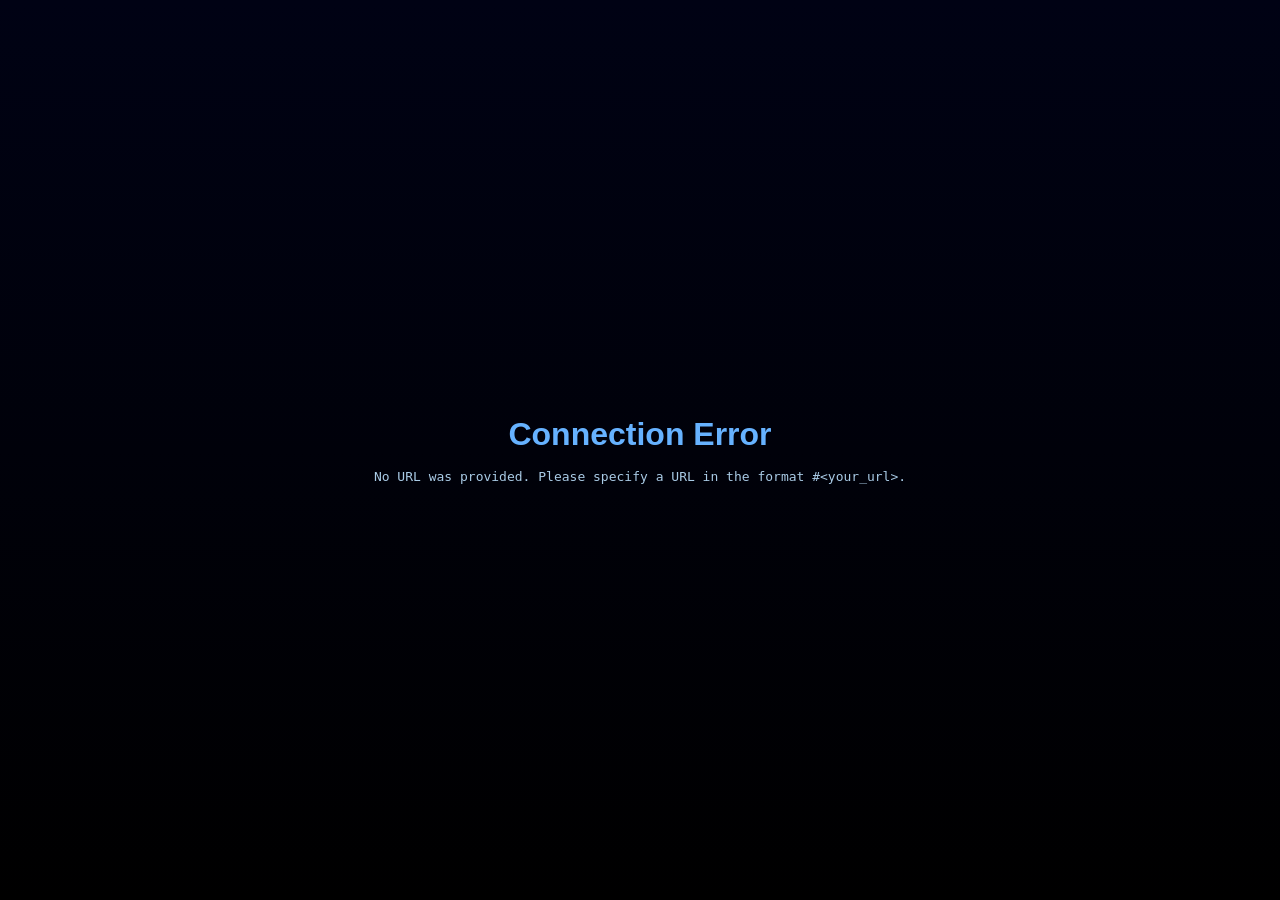
<file: scramjet/embed.html>
<!DOCTYPE html>
<html lang="en">
    <meta charset="UTF-8">
    <meta name="viewport" content="width=device-width, initial-scale=1.0">
    <title>Embed</title>

    <!-- This file is used as fallback player for Music.html -->
    <link href="https://fonts.googleapis.com/css2?family=Poppins:wght@700;800&display=swap" rel="stylesheet">
    <style>
        :root { --bg: #121212; --primary: #bb86fc; --text-secondary: #a0a0a0; --border-color: #333;}
        * { margin: 0; padding: 0; box-sizing: border-box; }
        html, body { height: 100%; overflow: hidden; background: var(--bg); }
        
        #iframe-container {
            width: 100%; height: 100%; position: absolute; top: 0; left: 0;
            opacity: 0; transition: opacity 0.5s ease-in-out; z-index: 1;
        }

        #embed-frame {
            width: 100%;
            height: 100%;
            border: none;
            background: transparent;
        }
        
        .message-container {
            display: flex; align-items: center; justify-content: center; height: 100%;
            font-family: -apple-system, BlinkMacSystemFont, 'Segoe UI', Roboto, sans-serif;
            color: #e0e0e0; text-align: center; position: relative; z-index: 10;
        }
        .message-content { max-width: 80%; }
        .message-content h1 { font-size: 2rem; color: var(--primary); margin-bottom: 1rem; }
        .message-content p { color: #a0a0a0; font-family: monospace; word-break: break-all; }

        .spinner {
            border: 4px solid rgba(255, 255, 255, 0.1); border-left-color: var(--primary);
            border-radius: 50%; width: 50px; height: 50px;
            animation: spin 1s linear infinite; margin: 0 auto 1.5rem;
        }
        @keyframes spin { to { transform: rotate(360deg); } }

        #skip-btn {
            margin-top: 1.5rem; padding: 0.5rem 1rem; background: transparent; color: var(--text-secondary);
            border: 1px solid var(--border-color); border-radius: 4px; cursor: pointer;
            transition: all 0.2s ease; display: none;
        }
        #skip-btn:hover { border-color: var(--primary); color: var(--primary); }
    </style>
    <link rel="stylesheet" href="theme.css">
    <script src="./prxxry.config.js"></script>
    <script src="./B/index.js"></script>
    <script src="./JS/scramjet.all.js"></script>
</head>
<body>
    <div id="loading" class="message-container">
        <div class="message-content">
            <div class="spinner"></div>
            <h1 id="loading-title">Connecting</h1>
            <p id="loading-url">Initializing proxy</p>
            <button id="skip-btn">Skip</button>
        </div>
    </div>
    <div id="error" class="message-container" style="display: none;">
        <div class="message-content">
            <h1>Connection Error</h1>
            <p id="error-message">An error occurred.</p>
        </div>
    </div>
    <div id="iframe-container" style="opacity: 0;"></div>

    <script>
        console.log("embed.html script starting...");
        const loadingContainer = document.getElementById('loading');
        const loadingTitle = document.getElementById('loading-title');
        const loadingUrl = document.getElementById('loading-url');
        const errorContainer = document.getElementById('error');
        const errorMessage = document.getElementById('error-message');
        const iframeContainer = document.getElementById('iframe-container');
        const skipBtn = document.getElementById('skip-btn');
        
        let loadingTimeout = null;
        let skipButtonTimeout = null;

        function showError(message) {
            if (loadingTimeout) clearTimeout(loadingTimeout);
            if (skipButtonTimeout) clearTimeout(skipButtonTimeout);
            loadingContainer.style.display = 'none';
            iframeContainer.innerHTML = '';
            errorMessage.textContent = message;
            errorContainer.style.display = 'flex';
        }
        
        function showContent() {
            if (loadingTimeout) clearTimeout(loadingTimeout);
            if (skipButtonTimeout) clearTimeout(skipButtonTimeout);
            loadingContainer.style.display = 'none';
            iframeContainer.style.opacity = '1';
            console.log("Content shown successfully");
        }

        async function init() {
            console.log("embed.html init() function called");
            const urlParams = new URLSearchParams(window.location.search);
            const shouldSkip = urlParams.has('skip');
            const targetUrl = window.location.hash.substring(1);
            const basePath = location.pathname.replace(/[^/]*$/, '');

            console.log(`Target URL: ${targetUrl}`);
            console.log(`Should skip: ${shouldSkip}`);

            if (!targetUrl) {
                console.log("No target URL provided");
                showError("No URL was provided. Please specify a URL in the format #<your_url>.");
                return;
            }

            // Validate and decode URL if double-encoded
         let validatedUrl = targetUrl;
         try {
             // Try to decode - if it's double-encoded, this will succeed
             const decoded = decodeURIComponent(targetUrl);
             if (decoded !== targetUrl && (decoded.startsWith('http://') || decoded.startsWith('https://'))) {
                 validatedUrl = decoded;
                 console.log("Detected double-encoded URL, using decoded version:", validatedUrl);
             }
         } catch (e) {
             console.log("URL validation failed:", e.message);
             showError(`Invalid URL format. Please ensure the URL is properly encoded. Error: ${e.message}`);
             return;
         }

         // Additional validation for encoded URLs
         try {
             new URL(validatedUrl);
         } catch (e) {
             console.log("URL construction failed:", e.message);
             showError(`Invalid URL format. Please check the URL: ${e.message}`);
             return;
         }

            // Final URL validation
            if (!validatedUrl.startsWith('http://') && !validatedUrl.startsWith('https://')) {
                showError("Invalid URL format. Only HTTP and HTTPS URLs are supported.");
                return;
            }

            if (shouldSkip) {
                loadingContainer.style.display = 'none';
                iframeContainer.style.opacity = '1';
            }

            try {
                console.log("Initializing ScramjetController...");
                const { ScramjetController } = $scramjetLoadController();
                const scramjet = new ScramjetController({
                    prefix: basePath + 'JS/scramjet/',
                    files: {
                        wasm: basePath + 'JS/scramjet.wasm.wasm',
                        all: basePath + 'JS/scramjet.all.js',
                        sync: basePath + 'JS/scramjet.sync.js',
                    },
                });
                console.log("Calling scramjet.init()...");
                await scramjet.init();
                console.log("Registering service worker...");
                // Dynamic path calculation for subfolder hosting compatibility
                await navigator.serviceWorker.register(basePath + 'sw.js', { scope: basePath });
                navigator.serviceWorker.ready.then(reg => reg.active?.postMessage({ type: 'config', wispurl: _CONFIG.wispurl }));
                console.log("Setting up BareMux connection...");
                 const connection = new BareMux.BareMuxConnection(`${basePath}B/worker.js`);
                 await connection.setTransport(`${basePath}Ep/index.mjs`, [{ wisp: _CONFIG.wispurl }]);
                 console.log("BareMux connection established successfully");
                
                if (!shouldSkip) {
                    loadingTitle.textContent = 'Loading';
                    loadingUrl.textContent = `Please wait while we connect you to: ${validatedUrl}`;
                }

                console.log("Creating scramjet frame...");
                 const frame = scramjet.createFrame();
                 frame.frame.id = 'embed-frame';
                 frame.frame.referrerPolicy = 'strict-origin-when-cross-origin';
                 console.log("Scramjet frame created successfully");

                if (!shouldSkip) {
                    console.log("Setting up loading timeouts and event listeners...");
                        skipButtonTimeout = setTimeout(() => {
                            skipBtn.style.display = 'inline-block';
                        }, 3500);

                        skipBtn.addEventListener('click', () => {
                            console.log("Skip button clicked");
                            showContent();
                        });

                        // Use load event listener for iframe readiness
                        frame.frame.addEventListener('load', () => {
                            console.log("Frame load event fired");
                            showContent();
                        });

                        frame.frame.addEventListener('error', (event) => {
                            console.log("Frame error occurred", event);
                            showError(`An error occurred while trying to load: ${validatedUrl}. Please check the URL and try again.`);
                        });

                        // Add timeout with better error handling
                        loadingTimeout = setTimeout(() => {
                            console.log("Loading timeout reached");
                            if (!frame.frame.contentWindow || frame.frame.contentWindow.location.href === 'about:blank') {
                                showError(`Timeout: The content took too long to load. You can try skipping next time.`);
                            }
                        }, 45000);
                }


                console.log("Appending frame to container and navigating to target URL...");
                iframeContainer.appendChild(frame.frame);
                console.log("Frame appended to container");

                try {
                    frame.go(validatedUrl);
                    console.log("Frame navigation initiated successfully");
                } catch (navError) {
                    console.error("Navigation error:", navError);
                    showError(`Failed to navigate to URL: ${navError.message}`);
                    return;
                }
                
            } catch (err) {
                console.error("Initialization Error:", err);
                showError(`A critical error occurred during initialization: ${err.message}.`);
            }
        }

        window.addEventListener('load', init);
    </script>
</body>
</html>
</file>
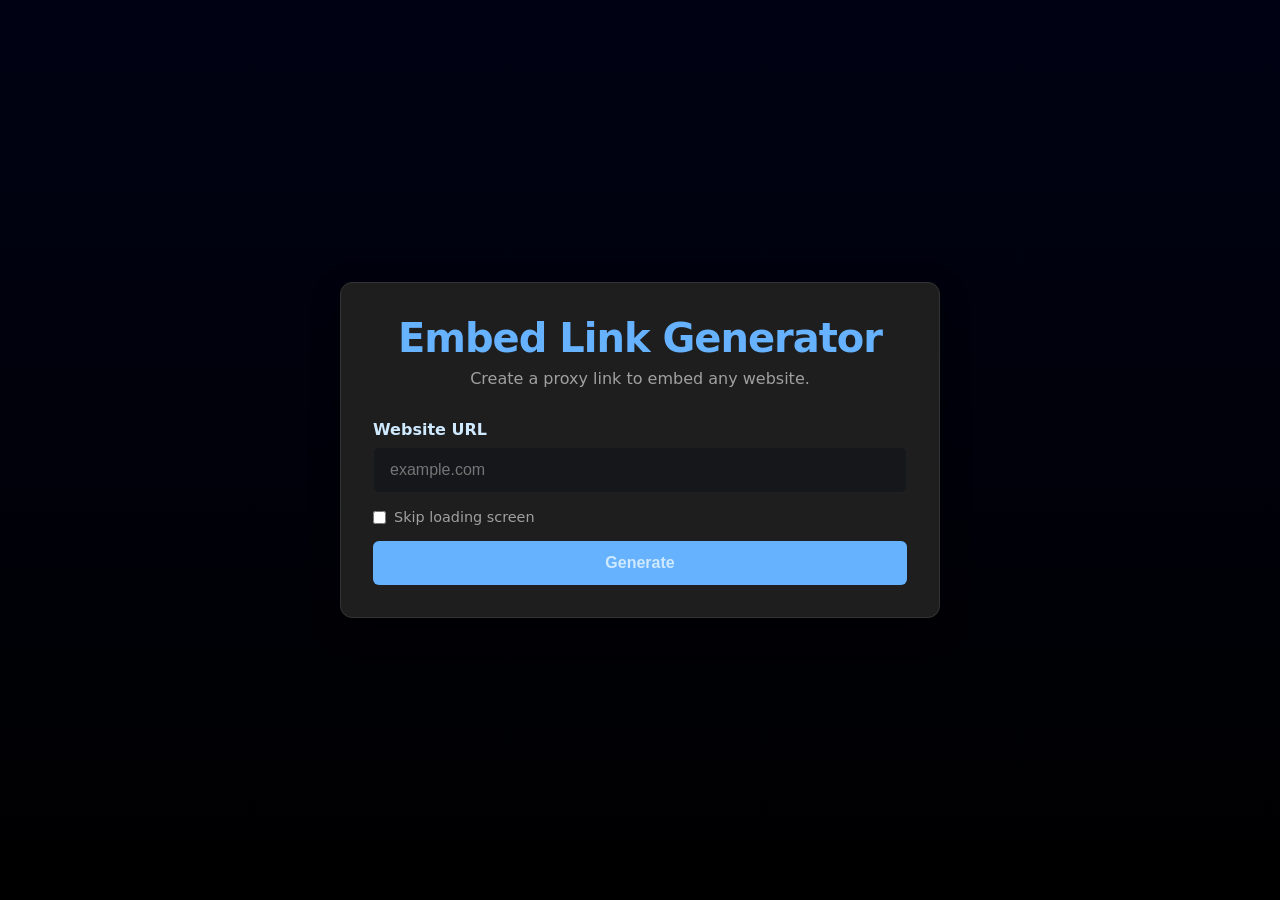
<file: scramjet/embeddr.html>
<!DOCTYPE html>
<html lang="en">
<head>
    <meta charset="UTF-8">
    <meta name="viewport" content="width=device-width, initial-scale=1.0">
    <title>Embed Link Generator</title>
    <style>
        :root {
            --bg: #121212; --surface: #1e1e1e; --primary: #bb86fc;
            --text-main: #e0e0e0; --text-secondary: #a0a0a0; --border-color: #333;
        }
        * { margin: 0; padding: 0; box-sizing: border-box; }
        body {
            font-family: -apple-system, BlinkMacSystemFont, 'Segoe UI', Roboto, sans-serif;
            background: var(--bg); color: var(--text-main); display: flex;
            align-items: center; justify-content: center; min-height: 100vh; padding: 1rem;
        }
        .container {
            width: 100%; max-width: 600px; background: var(--surface); border-radius: 12px;
            padding: 2rem; box-shadow: 0 10px 30px rgba(0, 0, 0, 0.3); border: 1px solid var(--border-color);
        }
        .header { text-align: center; margin-bottom: 2rem; }
        .header h1 { font-size: 2.5rem; font-weight: 700; color: var(--primary); letter-spacing: -1px; }
        .header p { color: var(--text-secondary); margin-top: 0.5rem; }
        .form-label { display: block; font-weight: 600; margin-bottom: 0.5rem; }
        .url-input {
            width: 100%; padding: 0.8rem 1rem; border-radius: 6px; border: 1px solid var(--border-color);
            background: var(--bg); color: var(--text-main); font-size: 1rem; margin-bottom: 1rem; transition: border-color 0.2s;
        }
        .url-input:focus { outline: none; border-color: var(--primary); }
        .options-section { display: flex; align-items: center; gap: 0.5rem; margin-bottom: 1rem; color: var(--text-secondary); font-size: 0.9rem; }
        #skip-checkbox { accent-color: var(--primary); }
        .generate-btn {
            width: 100%; padding: 0.8rem 1rem; border: none; border-radius: 6px; background: var(--primary);
            color: var(--bg); font-size: 1rem; font-weight: 700; cursor: pointer; transition: background-color 0.2s;
        }
        .generate-btn:hover { background-color: #a966fa; }
        .result-section { display: none; margin-top: 2rem; padding-top: 1.5rem; border-top: 1px solid var(--border-color); }
        .result-section.show { display: block; }
        .result-group { position: relative; }
        .result-input {
            width: 100%; padding: 0.8rem 1rem; border: 1px solid var(--border-color); border-radius: 6px;
            font-family: monospace; font-size: 0.9rem; background: var(--bg); color: var(--text-main); padding-right: 80px;
        }
        .copy-btn {
            position: absolute; right: 6px; top: 50%; transform: translateY(-50%); padding: 0.5rem 0.8rem;
            background: #333; color: var(--text-main); border: 1px solid var(--border-color); border-radius: 4px; cursor: pointer;
        }
        .copy-btn.copied { background: #5a5a5a; color: var(--primary); }
        .notification {
            position: fixed; bottom: 1.5rem; left: 50%; transform: translateX(-50%); padding: 0.75rem 1.5rem;
            background: var(--surface); color: var(--primary); border: 1px solid var(--primary); border-radius: 6px;
            opacity: 0; transition: opacity 0.3s, transform 0.3s; pointer-events: none;
        }
        .notification.show { opacity: 1; transform: translateX(-50%) translateY(-10px); }
    </style>
    <link rel="stylesheet" href="theme.css">
</head>
<body>
    <div class="container">
        <div class="header">
            <h1>Embed Link Generator</h1>
            <p>Create a proxy link to embed any website.</p>
        </div>
        <div class="form-section">
            <label for="url-input" class="form-label">Website URL</label>
            <input type="text" id="url-input" class="url-input" placeholder="example.com">
            <div class="options-section">
                <input type="checkbox" id="skip-checkbox">
                <label for="skip-checkbox">Skip loading screen</label>
            </div>
            <button id="generate-btn" class="generate-btn">Generate</button>
        </div>
        <div id="result-section" class="result-section">
            <label class="form-label">Your Embed Link</label>
            <div class="result-group">
                <input type="text" id="embed-url" class="result-input" readonly>
                <button id="copy-btn" class="copy-btn">Copy</button>
            </div>
        </div>
    </div>
    <div id="notification" class="notification">Copied!</div>

    <script>
        const urlInput = document.getElementById('url-input');
        const generateBtn = document.getElementById('generate-btn');
        const resultSection = document.getElementById('result-section');
        const embedUrlInput = document.getElementById('embed-url');
        const copyBtn = document.getElementById('copy-btn');
        const notification = document.getElementById('notification');
        const skipCheckbox = document.getElementById('skip-checkbox');

        function generateLink() {
            let targetUrl = urlInput.value.trim();
            if (!targetUrl) return;

            if (!/^https?:\/\//.test(targetUrl)) {
                targetUrl = 'https://' + targetUrl;
            }

            // *** FIX: Changed the URL generation logic. ***
            // This now correctly assumes index.html and embed.html are in the same directory.
            // It will resolve to '.../embed/embed.html' instead of '.../embed/embed/embed.html'.
            let embedPageUrl = new URL('embed.html', window.location.href).href;

            if (skipCheckbox.checked) {
                embedPageUrl += '?skip';
            }

            const finalUrl = `${embedPageUrl}#${encodeURIComponent(targetUrl)}`;

            embedUrlInput.value = finalUrl;
            resultSection.classList.add('show');
        }

        generateBtn.addEventListener('click', generateLink);
        urlInput.addEventListener('keypress', (e) => e.key === 'Enter' && generateLink());

        copyBtn.addEventListener('click', () => {
            const urlToCopy = embedUrlInput.value;
            // Use the modern, secure Clipboard API with a fallback.
            navigator.clipboard.writeText(urlToCopy).then(() => {
                copyBtn.textContent = 'Copied!';
                copyBtn.classList.add('copied');
                notification.classList.add('show');
                setTimeout(() => {
                    copyBtn.textContent = 'Copy';
                    copyBtn.classList.remove('copied');
                    notification.classList.remove('show');
                }, 2000);
            }).catch(err => {
                console.error('Failed to copy text: ', err);
                // Fallback for older browsers.
                try {
                    embedUrlInput.select();
                    document.execCommand('copy');
                } catch (e) {
                     console.error('Fallback copy failed: ', e);
                }
            });
        });
    </script>
</body>
</html>
</file>
<file: scramjet/theme.css>
/* Theme overrides to match home.html colors/background without altering layout */
:root {
  --athyx-bg-start: #000214;
  --athyx-bg-end: #000000;
  --athyx-text: #cfe9ff;
  --athyx-muted: #a9cbe6;
  --athyx-panel: rgba(12,16,24,0.55);
  /* Map Scramjet variables to Athyx theme so layout uses new colors */
  --bg: linear-gradient(180deg, #000214 0%, #000000 100%);
  --button-bg: rgba(12,16,24,0.55);
  --button-hover: rgba(207,233,255,0.03);
  --third-bg: rgba(12,16,24,0.45);
  --text-color: #cfe9ff;
  --secondary-text-color: #a9cbe6;
  --primary: #66b2ff;
}

html, body {
  height: 100%;
  margin: 0;
  background: linear-gradient(180deg, var(--athyx-bg-start) 0%, var(--athyx-bg-end) 100%);
  color: var(--athyx-text);
  font-family: 'Poppins', system-ui, -apple-system, 'Segoe UI', Roboto, 'Helvetica Neue', Arial;
}

/* Generic containers and panels should use subtle translucent panels */
.container, .modal-container, .wisp-settings-container, .message-container, .current-wisp-display, .predefined-wisps, .page-shell {
  color: var(--athyx-text);
}

/* Adjust headings and important text */
h1, h2, h3, h4 {
  color: var(--athyx-text);
}

/* Links / icons */
a, .icon, button { color: var(--athyx-text); }

/* Inputs and cards */
.url-input, .result-input, .search-container, .shortcut-item .icon, .modal-container {
  background: rgba(12,16,24,0.45);
  border-color: rgba(255,255,255,0.03);
}

/* Muted text */
.message-content p, .extras, .wisp-option-description, .shortcut-label {
  color: var(--athyx-muted);
}

/* Loading overlays and spinners */
.loading-spinner-overlay, .loading-overlay {
  background: rgba(0,0,0,0.65) !important;
  color: var(--athyx-text) !important;
}

.loading-spinner { border-top-color: #66b2ff !important; }

/* Ensure theme styles don't unintentionally change layout sizing */
* { box-sizing: border-box; }

/* Canvas background (particles) and optional overlay styles */
canvas#scene {
  display: block;
  position: absolute;
  inset: 0;
  width: 100%;
  height: 100%;
  z-index: 0;
  pointer-events: none;
}

.overlay {
  position: absolute;
  inset: 0;
  display: flex;
  align-items: center;
  justify-content: center;
  z-index: 2;
  pointer-events: none;
}

.overlay h1 {
  margin: 0;
  font-family: 'Poppins', system-ui, -apple-system, 'Segoe UI', Roboto, 'Helvetica Neue', Arial;
  font-weight: 800;
  font-size: clamp(40px, 8vw, 80px);
  color: var(--athyx-text);
  text-shadow: 0 0 8px var(--athyx-text), 0 0 18px rgba(207,233,255,0.45);
  transform: translateY(-10vh);
}
</file>
